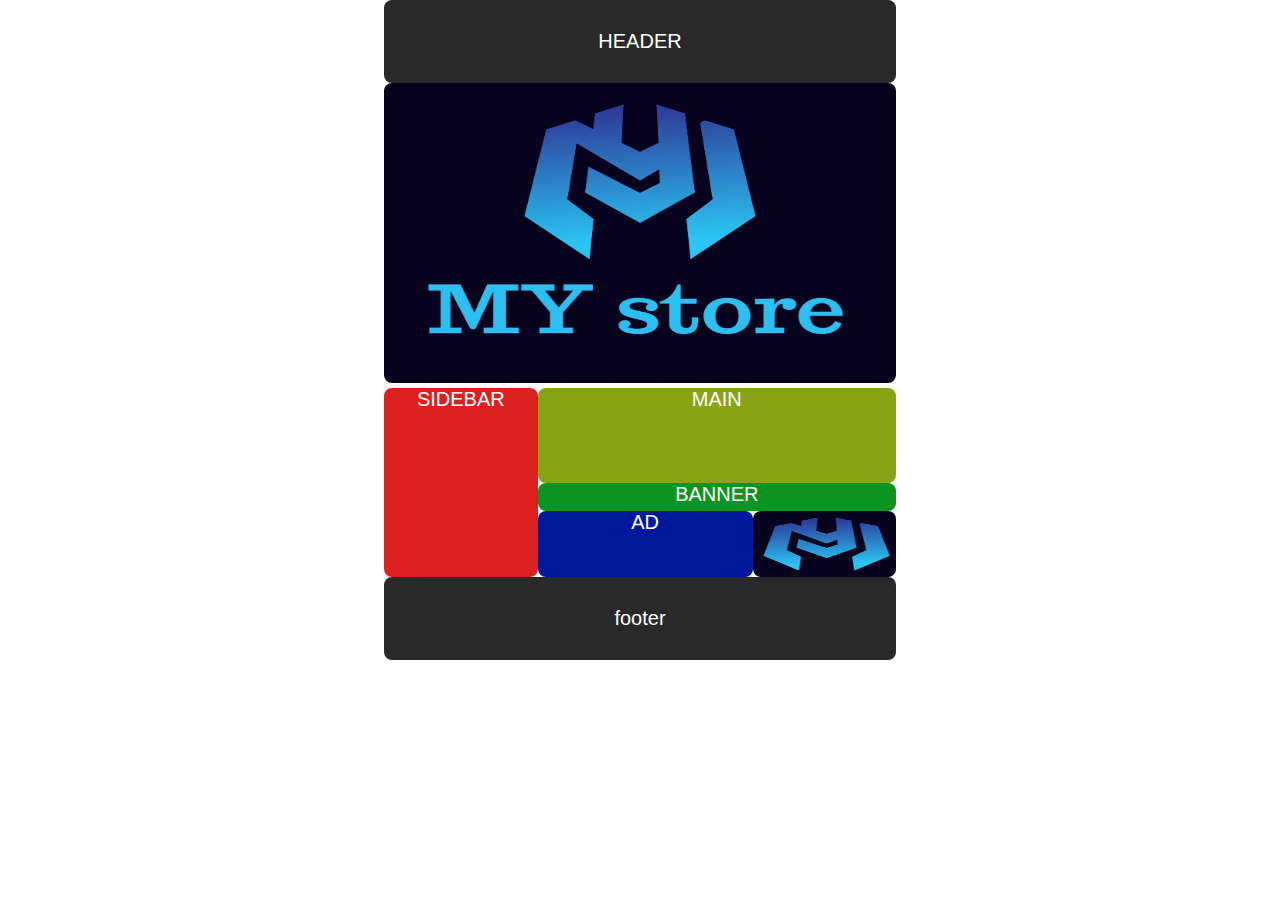
<file: index.html>
<!DOCTYPE html>
<html lang="en">
<head>
    <meta charset="UTF-8">
    <meta http-equiv="X-UA-Compatible" content="IE=edge">
    <meta name="viewport" content="width=device-width, initial-scale=1.0">
    <title>flex-box</title>
    <link rel="stylesheet" href="project4.css">
</head>
<body>
    <header>
        HEADER
    </header>
    <img class="img1" alt="image" src="max.jpg">
    <section>
        <aside>
        SIDEBAR
        </aside>
        <div class="container">
            <main>
                MAIN
            </main>
            <div class="parent">
                <article class="banner">
                    BANNER
                </article>
                <article class="double-parent">
                    <div class="ad">
                    AD
                    </div>
                    <img class="img2" alt="mini image" src="min.jpg">

                </article>
            </div>

        </div>

    </section>
    <footer>
        footer
    </footer>


</body>
</html>
</file>
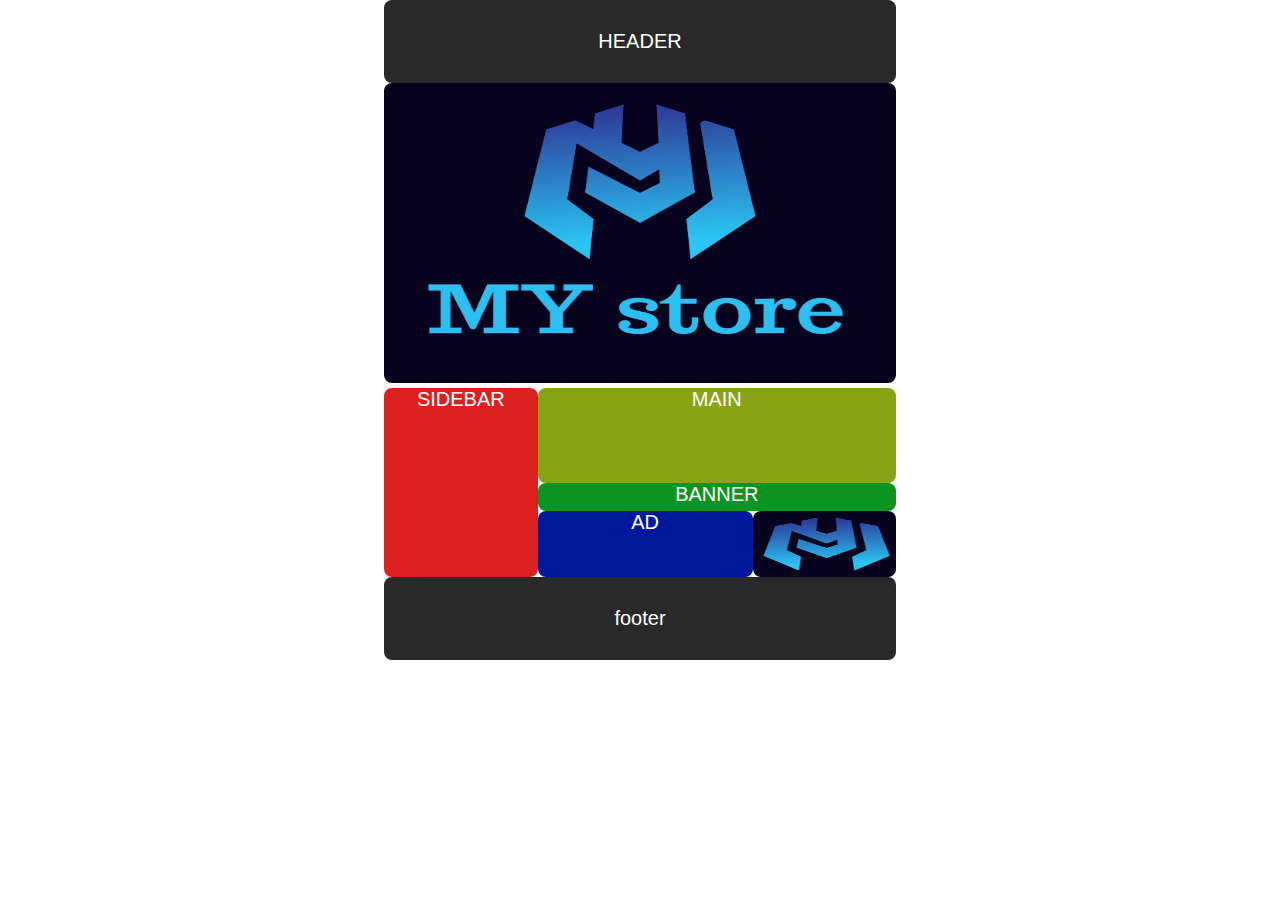
<file: project4 FlexBox.html>
<!DOCTYPE html>
<html lang="en">
<head>
    <meta charset="UTF-8">
    <meta http-equiv="X-UA-Compatible" content="IE=edge">
    <meta name="viewport" content="width=device-width, initial-scale=1.0">
    <title>flex-box</title>
    <link rel="stylesheet" href="project4.css">
</head>
<body>
    <header>
        HEADER
    </header>
    <img class="img1" alt="image" src="max.jpg">
    <section>
        <aside>
        SIDEBAR
        </aside>
        <div class="container">
            <main>
                MAIN
            </main>
            <div class="parent">
                <article class="banner">
                    BANNER
                </article>
                <article class="double-parent">
                    <div class="ad">
                    AD
                    </div>
                    <img class="img2" alt="mini image" src="min.jpg">

                </article>
            </div>

        </div>

    </section>
    <footer>
        footer
    </footer>


</body>
</html>
</file>
<file: project4.css>
* {
  margin: 0;
  padding: 0;
  text-align: center;
  color: white;
  border-radius: 8px;
  font-size: 20px;
  font-family: "Lucida Sans", "Lucida Sans Regular", "Lucida Grande",
    "Lucida Sans Unicode", Geneva, Verdana, sans-serif;
}
@media (min-width: 567px) {
  body {
    width:40%;
    margin:0 auto;

  }
}
header,
footer {
  background: rgb(41, 41, 41);
  padding: 30px;
}
.img1 {
  width: 100%;
  height: 300px;
}
section {
  display: flex;
  justify-content: space-between;
}
aside {
  background: rgb(221, 31, 31);

  width: 30%;
}
.container {
  width: 70%;
}

main {
  background: rgb(137, 163, 22);
  height: 50%;
}
.parent {
  height: 50%;
}
.banner {
  background: rgb(11, 148, 34);
  height: 30%;
}
.double-parent {
  height: 70%;
  display: flex;

}
.ad {
  background: rgb(1, 24, 155);
  width: 60%;
  height: 100%;
}
.img2 {
  width: 40%;
  height: 100%;
}
</file>
